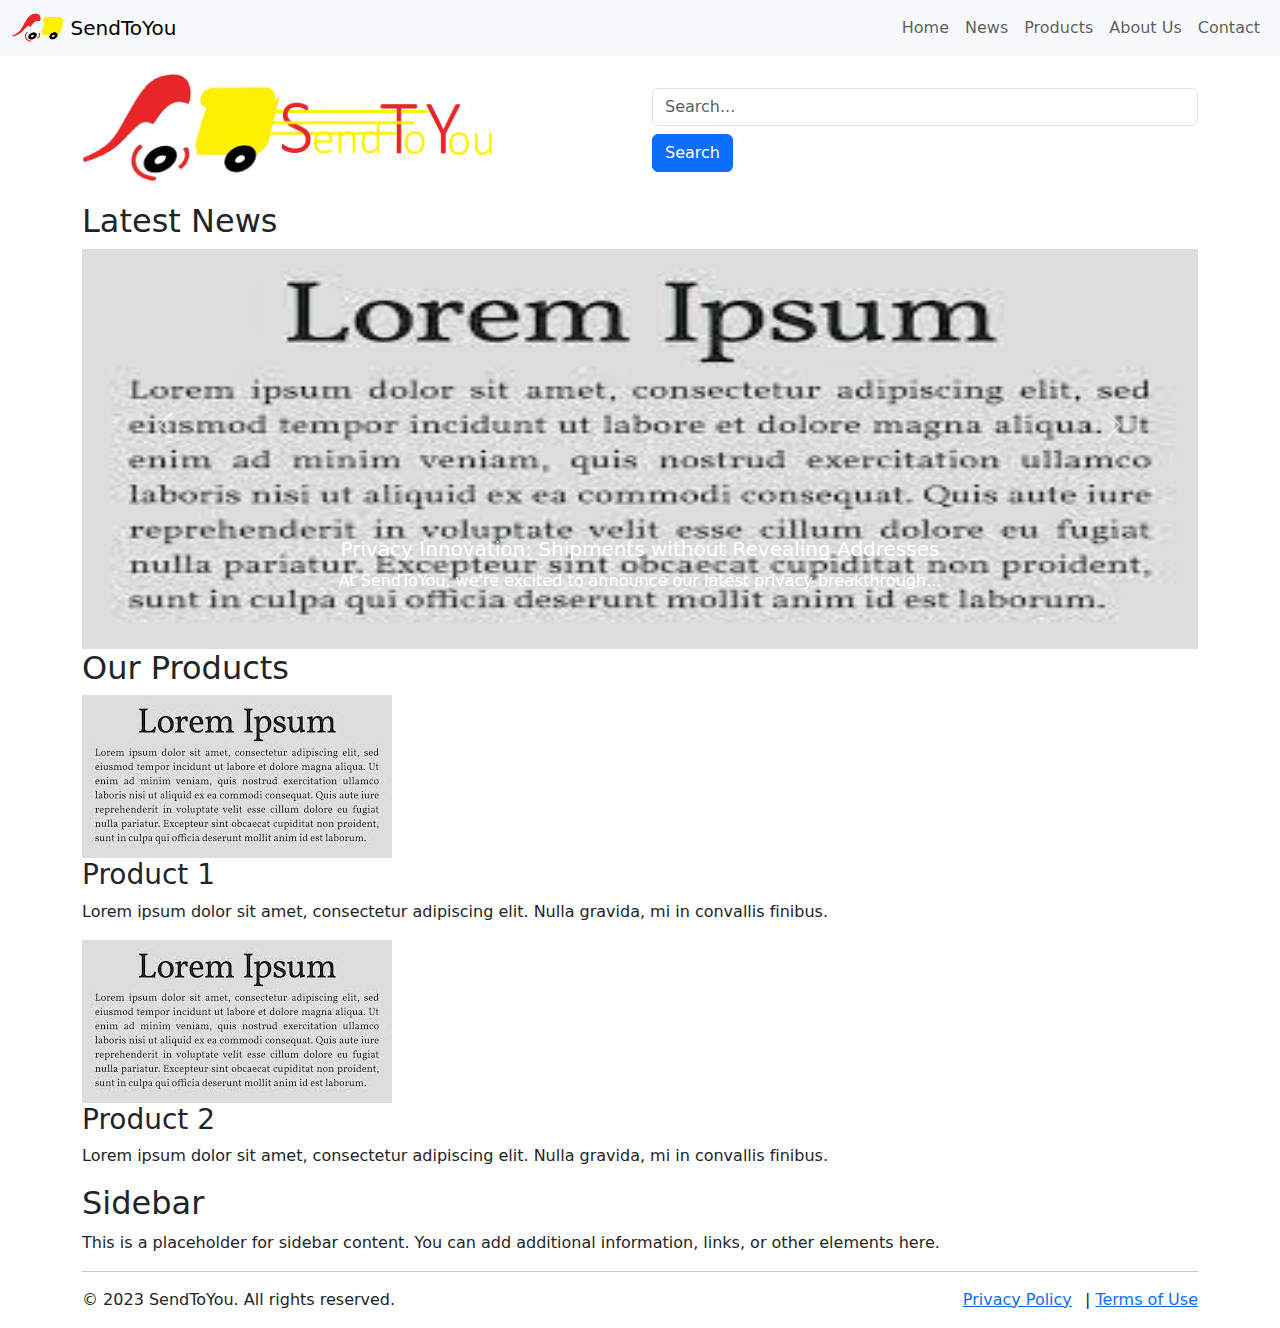
<file: index.html>
<!DOCTYPE html>
<html lang="es">
<head>
    <meta charset="UTF-8">
    <meta name="viewport" content="width=device-width, initial-scale=1.0">
    <title>SendToYou</title>
    <link href="https://cdn.jsdelivr.net/npm/bootstrap@5.3.2/dist/css/bootstrap.min.css" rel="stylesheet">
    <link rel="stylesheet" href="styles/boostStyle.css">
</head>
<body>
    <!-- Navbar -->
    <nav class="navbar navbar-expand-lg navbar-light bg-light">
        <div class="container-fluid">
            <a class="navbar-brand" href="#">
                <img src="images/logo.png" alt="Company logo" height="30" class="d-inline-block align-top">
                SendToYou
            </a>
            <button class="navbar-toggler" type="button" data-bs-toggle="collapse" data-bs-target="#navbarNav" aria-controls="navbarNav" aria-expanded="false" aria-label="Toggle navigation">
                <span class="navbar-toggler-icon"></span>
            </button>
            <div class="collapse navbar-collapse" id="navbarNav">
                <ul class="navbar-nav ms-auto">
                    <li class="nav-item"><a class="nav-link" href="#home">Home</a></li>
                    <li class="nav-item"><a class="nav-link" href="#news">News</a></li>
                    <li class="nav-item"><a class="nav-link" href="#products">Products</a></li>
                    <li class="nav-item"><a class="nav-link" href="docs/onlyBootstrap.html">About Us</a></li>
                    <li class="nav-item"><a class="nav-link" href="docs/onlyCss.html">Contact</a></li>
                </ul>
            </div>
        </div>
    </nav>

    <!-- Header -->
    <header class="container mt-3">
        <div class="row">
            <div class="col-md-6">
                <img src="images/banner.png" alt="Company banner" class="img-fluid">
            </div>
            <div class="col-md-6">
                <div class="search-box mt-3">
                    <input type="text" class="form-control" placeholder="Search...">
                    <button type="submit" class="btn btn-primary mt-2">Search</button>
                </div>
            </div>
        </div>
    </header>

    <!-- News Carousel -->
    <main class="container mt-3">
        <section id="news">
            <div id="newsCarousel" class="carousel slide" data-bs-carousel="true">
            <h2>Latest News</h2>
                <div class="carousel-inner">
                    <div class="carousel-item active">
                        <img src="images/news1.jpg" class="d-block w-100" alt="News Image 1">
                        <div class="carousel-caption d-none d-md-block">
                            <h5>Privacy Innovation: Shipments without Revealing Addresses</h5>
                            <p>At SendToYou, we're excited to announce our latest privacy breakthrough...</p>
                        </div>
                    </div>
                    <div class="carousel-item">
                        <img src="images/news2.jpg" class="d-block w-100" alt="News Image 2">
                        <div class="carousel-caption d-none d-md-block">
                            <h5>Premium Shipments: Ensuring Fast Deliveries</h5>
                            <p>Speed up your shipments with our premium products!...</p>
                        </div>
                    </div>
                    <div class="carousel-item">
                        <img src="images/news1.jpg" class="d-block w-100" alt="News Image 3">
                        <div class="carousel-caption d-none d-md-block">
                            <h5>Featured Achievement: Reduction in Shipping Time</h5>
                            <p>We're thrilled to share our latest achievement: a noteworthy reduction...</p>
                        </div>
                    </div>
                </div>
                <button class="carousel-control-prev" type="button" data-bs-target="#newsCarousel" data-bs-slide="prev">
                    <span class="carousel-control-prev-icon" aria-hidden="true"></span>
                    <span class="visually-hidden">Previous</span>
                </button>
                <button class="carousel-control-next" type="button" data-bs-target="#newsCarousel" data-bs-slide="next">
                    <span class="carousel-control-next-icon" aria-hidden="true"></span>
                    <span class="visually-hidden">Next</span>
                </button>
            </div>
        </section>
        <!-- products-->
        <section id="products">
            <h2>Our Products</h2>
            <div class="product">
                <img src="images/news1.jpg" alt="Product 1">
                <h3>Product 1</h3>
                <p>Lorem ipsum dolor sit amet, consectetur adipiscing elit. Nulla gravida, mi in convallis finibus.</p>
            </div>
        
            <div class="product">
                <img src="images/news1.jpg" alt="Product 2">
                <h3>Product 2</h3>
                <p>Lorem ipsum dolor sit amet, consectetur adipiscing elit. Nulla gravida, mi in convallis finibus.</p>
            </div>
        
            <!-- Add more -->
        </section>
    </main>

    <aside class="container mt-3">
        <h2>Sidebar</h2>
        <p>This is a placeholder for sidebar content. You can add additional information, links, or other elements here.</p>
    </aside>

    <!-- Footer -->
    <footer class="container mt-3">
        <hr>
        <div class="row">
            <div class="col-md-6">
                <p>&copy; 2023 SendToYou. All rights reserved.</p>
            </div>
            <div class="col-md-6">
                <div class="float-md-end">
                    <a href="#privacy-policy" class="me-2">Privacy Policy</a> |
                    <a href="#terms-of-use">Terms of Use</a>
                </div>
            </div>
        </div>
    </footer>

</body>
</html>
</file>
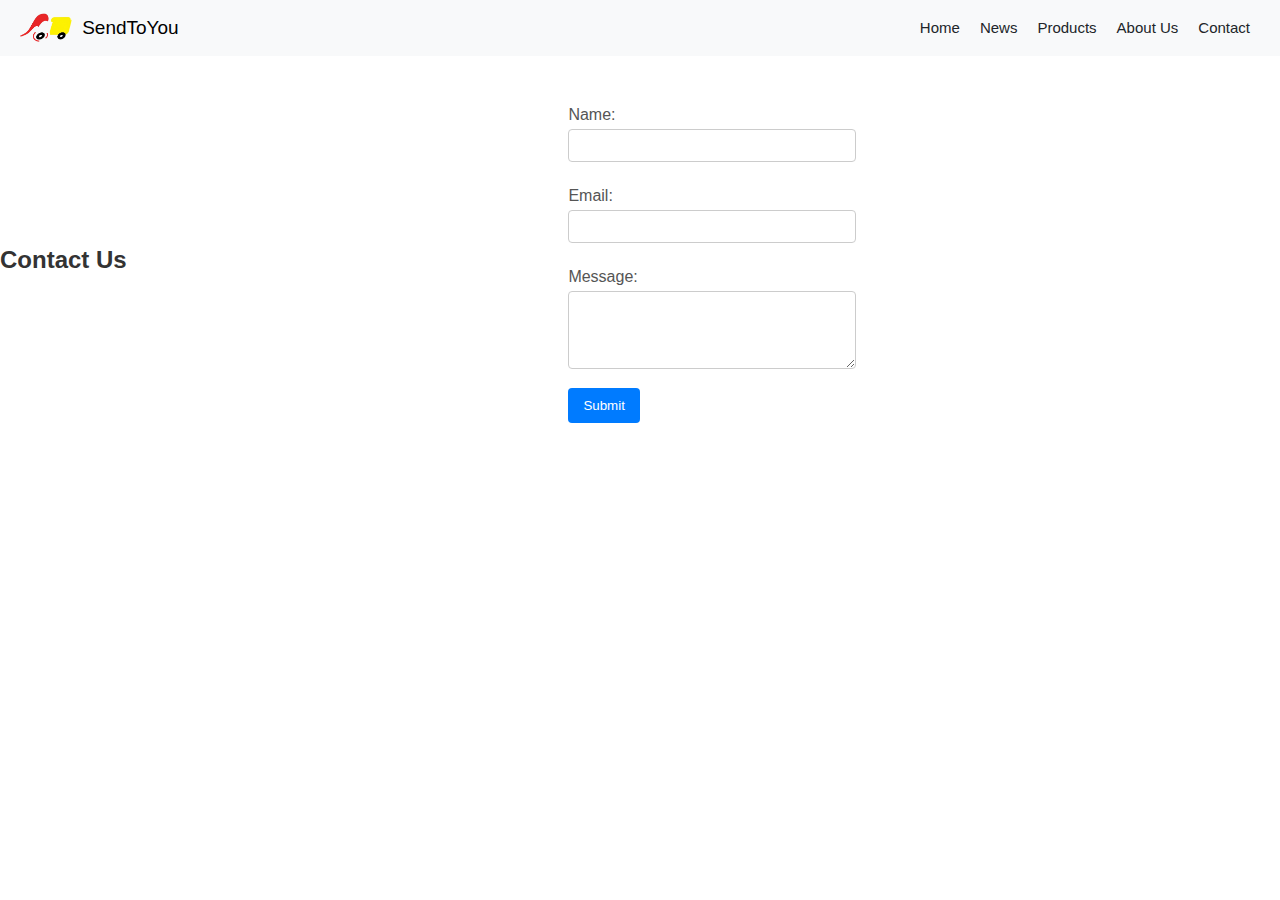
<file: docs/onlyCss.html>
<!DOCTYPE html>
<html lang="en">
<head>
    <meta charset="UTF-8">
    <meta name="viewport" content="width=device-width, initial-scale=1.0">
    <title>Contact</title>
    <link rel="stylesheet" href="../styles/styles.css">
</head>
<body>
    <!--Navbar-->
    <nav>
        <div class="container">
            <a class="navbar-brand" href="../index.html">
                <img src="../images/logo.png" alt="Company logo" height="30">
                SendToYou
            </a>
            <ul class="navbar-nav">
                <li><a href="../index.html">Home</a></li>
                <li><a href="../index.html#News">News</a></li>
                <li><a href="../index.html#products">Products</a></li>
                <li><a href="onlyBootstrap.html">About Us</a></li>
                <li><a href="#contact">Contact</a></li>
            </ul>
        </div>
    </nav>
    <section class="contact-section">
        <div class="container">
            <h2>Contact Us</h2>
            <form action="https://jkorpela.fi/cgi-bin/echo.cgi" method="post">
                <label for="name">Name:</label>
                <input type="text" id="name" name="name" required>

                <label for="email">Email:</label>
                <input type="email" id="email" name="email" required>

                <label for="message">Message:</label>
                <textarea id="message" name="message" rows="4" required></textarea>

                <button type="submit">Submit</button>
            </form>
        </div>
    </section>
</body>
</html>
</file>
<file: styles/boostStyle.css>
.carousel-inner img{
    height: 400px;
    width: auto;
}
</file>
<file: styles/styles.css>
body {
    font-family: 'Arial', sans-serif;
    margin: 0;
    padding: 0;
    box-sizing: border-box;
}

nav {
    background-color: #f8f9fa;
    padding: 13px 20px;
}

.container a{
    color: black;
}

.container {
    display: flex;
    justify-content: space-between;
    align-items: center;
}

.navbar-brand {
    display: flex;
    align-items: center;
    text-decoration: none;
    font-size: 19px;
}

.navbar-brand img {
    margin-right: 10px;
    height: 30px;
}

.navbar-nav {
    list-style: none;
    margin: 0;
    padding: 0;
    display: flex;
}

.navbar-nav li {
    margin: 0 10px;
}

.navbar-nav a {
    font-size: 15px;
    text-decoration: none;
    color: #212529;
    transition: color 0.3s;
}

.navbar-nav a:hover {
    color: black;
}
/*formato para contacto*/
.contact-section {
    margin: 40px 0;
}

.contact-section h2 {
    text-align: center;
    color: #333;
}

form {
    max-width: 400px;
    margin: 0 auto;
}

label {
    display: block;
    margin: 10px 0 5px;
    color: #555;
}

input, textarea {
    width: 100%;
    padding: 8px;
    margin-bottom: 15px;
    border: 1px solid #ccc;
    border-radius: 4px;
}

button {
    background-color: #007bff;
    color: #fff;
    padding: 10px 15px;
    border: none;
    border-radius: 4px;
    cursor: pointer;
}

button:hover {
    background-color: #0056b3;
}
</file>
